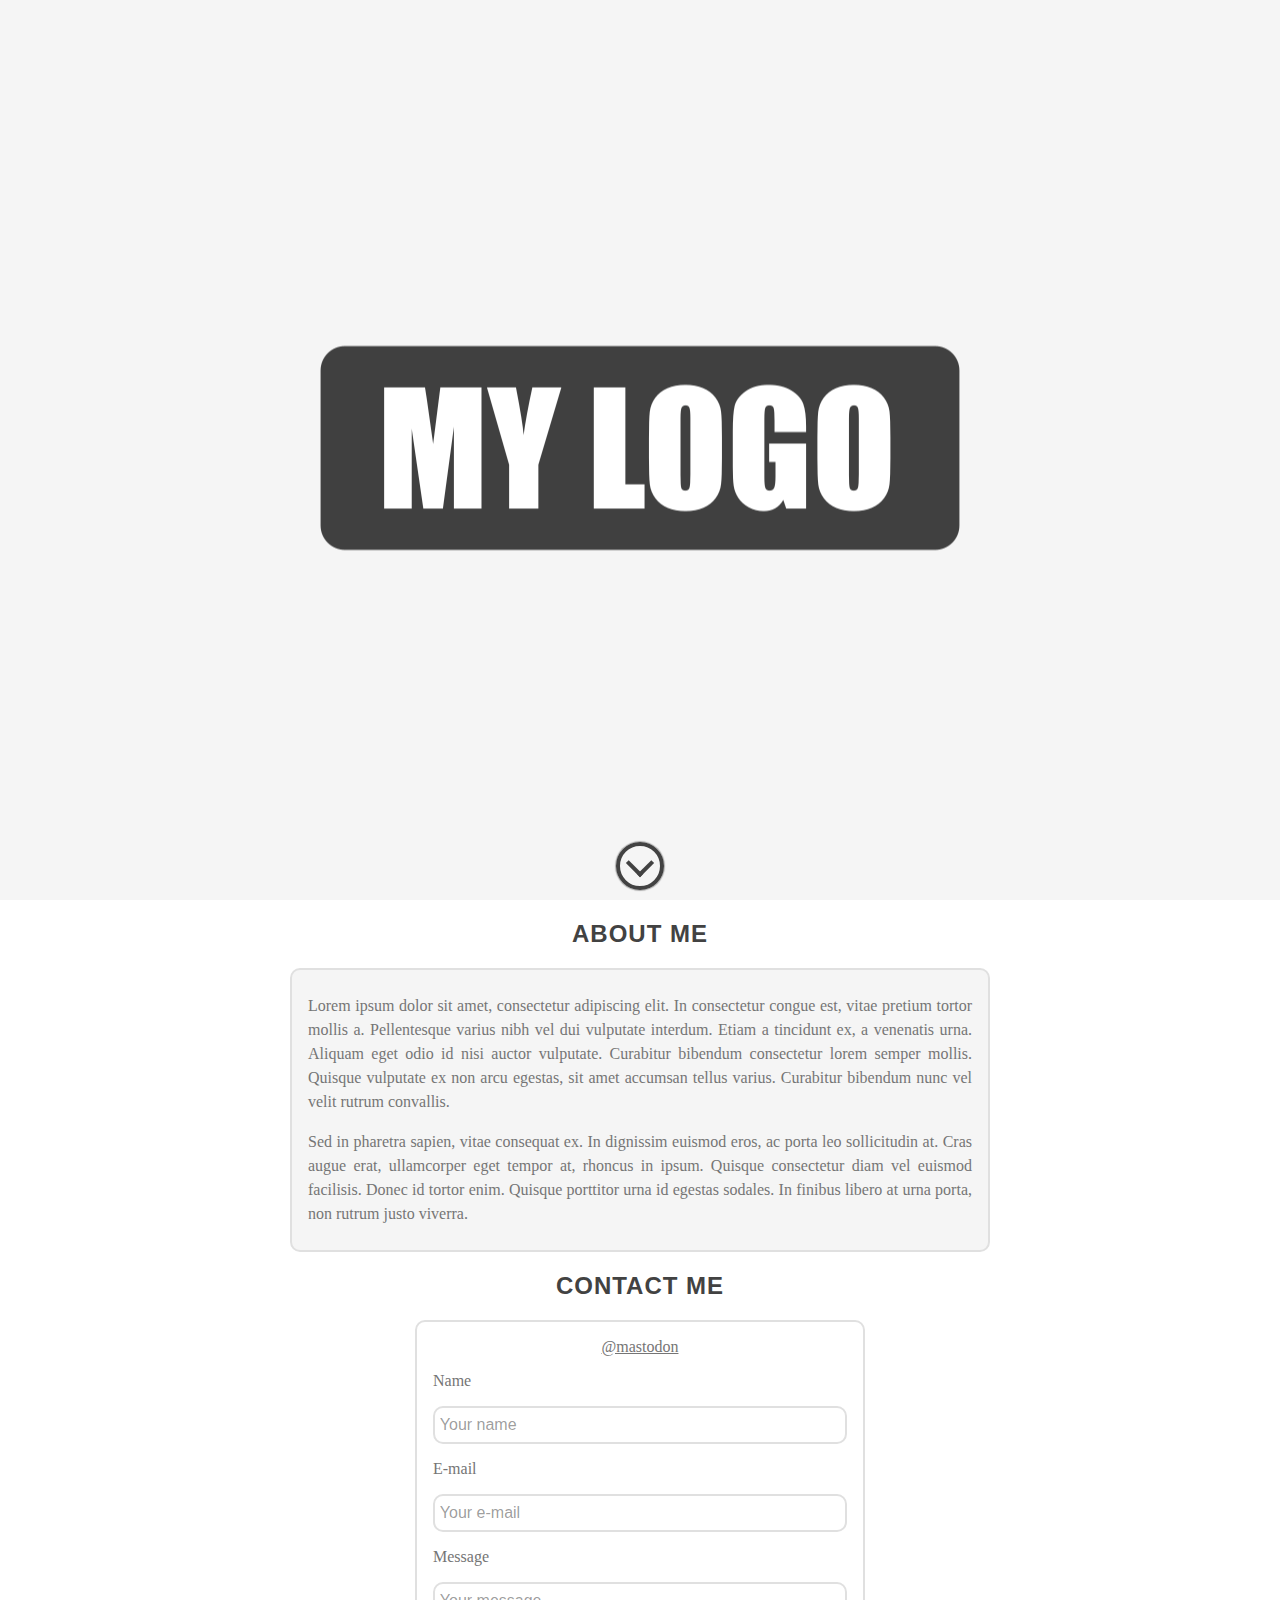
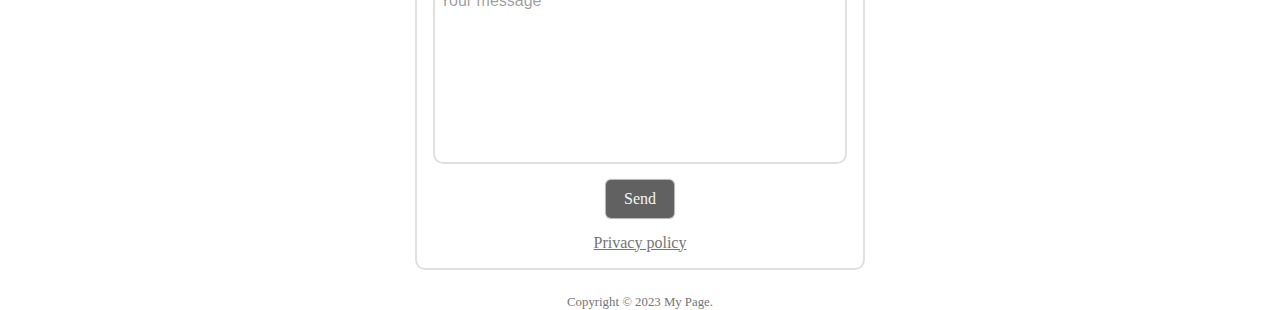
<file: public/index.html>
<!DOCTYPE html>
<html lang="en">
  <head>
    <meta charset="utf-8" />
    <meta name="viewport" content="width=device-width, initial-scale=1" />
    <title>My Page</title>
    <link rel="stylesheet" href="css/style.css" />
  </head>

  <body>
    <header class="fullscreen-landing">
      <div class="logo">
        <img src="images/logo.png" />
      </div>
      <a id="arrow-down" href="">
        <span></span>
      </a>
    </header>

    <article id="main" class="main">
      <h2>About Me</h2>

      <section class="section-box">
        <p>
          Lorem ipsum dolor sit amet, consectetur adipiscing elit. In
          consectetur congue est, vitae pretium tortor mollis a. Pellentesque
          varius nibh vel dui vulputate interdum. Etiam a tincidunt ex, a
          venenatis urna. Aliquam eget odio id nisi auctor vulputate. Curabitur
          bibendum consectetur lorem semper mollis. Quisque vulputate ex non
          arcu egestas, sit amet accumsan tellus varius. Curabitur bibendum nunc
          vel velit rutrum convallis.
        </p>
        <p>
          Sed in pharetra sapien, vitae consequat ex. In dignissim euismod eros,
          ac porta leo sollicitudin at. Cras augue erat, ullamcorper eget tempor
          at, rhoncus in ipsum. Quisque consectetur diam vel euismod facilisis.
          Donec id tortor enim. Quisque porttitor urna id egestas sodales. In
          finibus libero at urna porta, non rutrum justo viverra.
        </p>
      </section>

      <h2>Contact Me</h2>

      <section class="contact">
        <div>
          <a href="https://mastodon.social/">@mastodon</a>
        </div>

        <form id="contact-form">
          <div>
            <label for="contact-name">Name</label>
            <input
              type="text"
              id="contact-name"
              name="contact-name"
              placeholder="Your name"
              required="required"
            />
          </div>
          <div>
            <label for="contact-email">E-mail</label>
            <input
              type="email"
              id="contact-email"
              name="contact-email"
              placeholder="Your e-mail"
              required="required"
            />
          </div>
          <div>
            <label for="contact-message">Message</label>
            <textarea
              id="contact-message"
              name="contact-message"
              placeholder="Your message"
              style="resize: none"
              rows="9"
              required="required"
            ></textarea>
          </div>
          <div>
            <button type="submit">Send</button>
          </div>
        </form>
        <div>
          <a href="privacy.html">Privacy policy</a>
        </div>
      </section>
    </article>

    <footer class="copyright">
      <p>Copyright &copy; 2023 My Page.</p>
    </footer>

    <script src="js/index.js"></script>
  </body>
</html>
</file>
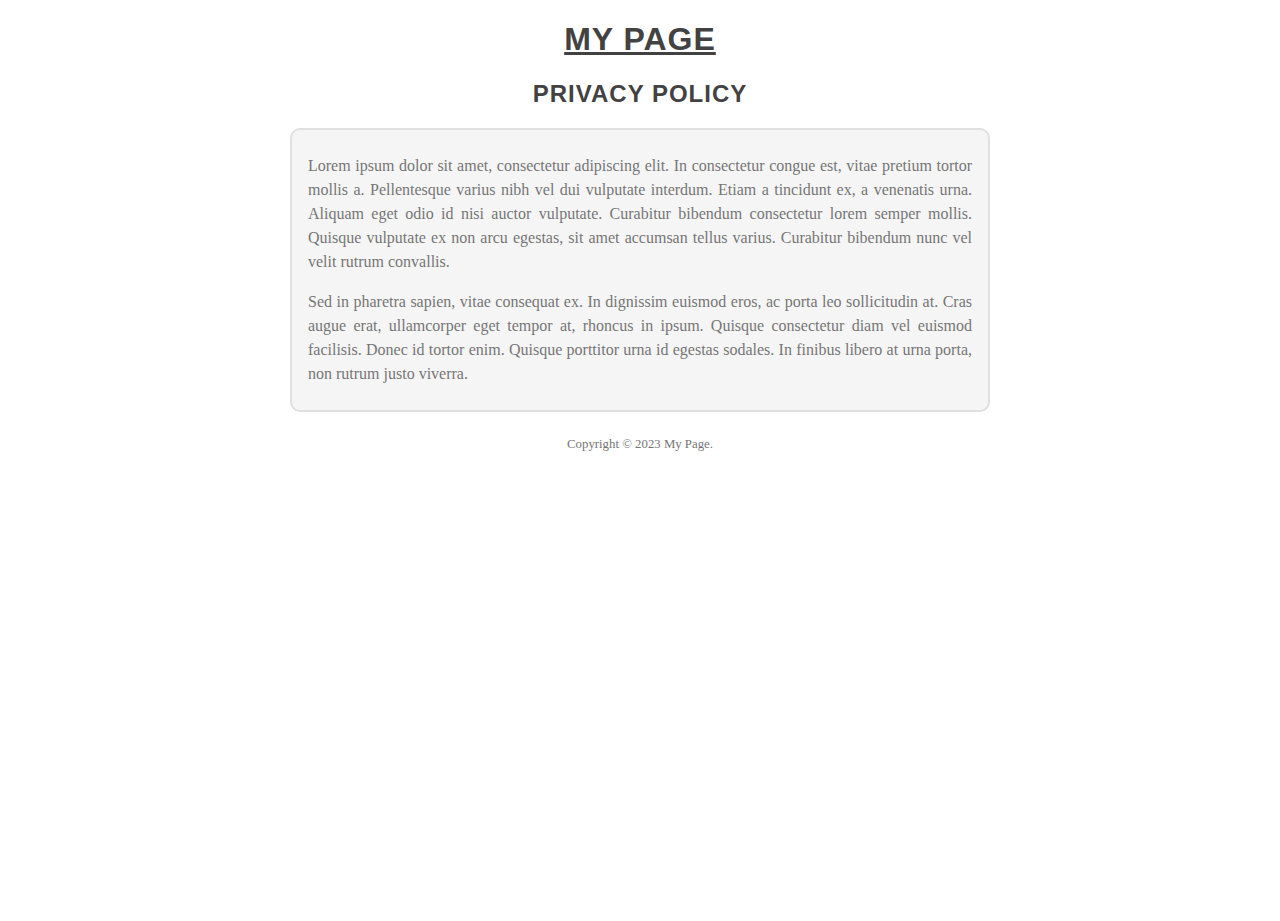
<file: public/privacy.html>
<!DOCTYPE html>
<html lang="en">
  <head>
    <meta charset="utf-8" />
    <meta name="viewport" content="width=device-width, initial-scale=1" />
    <title>My Page | Privacy Policy</title>
    <link rel="stylesheet" href="css/style.css" />
  </head>

  <body>
    <header>
      <h1><a href="index.html">My Page</a></h1>
    </header>

    <article id="main" class="main">
      <h2>Privacy Policy</h2>

      <section class="section-box">
        <p>
          Lorem ipsum dolor sit amet, consectetur adipiscing elit. In
          consectetur congue est, vitae pretium tortor mollis a. Pellentesque
          varius nibh vel dui vulputate interdum. Etiam a tincidunt ex, a
          venenatis urna. Aliquam eget odio id nisi auctor vulputate. Curabitur
          bibendum consectetur lorem semper mollis. Quisque vulputate ex non
          arcu egestas, sit amet accumsan tellus varius. Curabitur bibendum nunc
          vel velit rutrum convallis.
        </p>
        <p>
          Sed in pharetra sapien, vitae consequat ex. In dignissim euismod eros,
          ac porta leo sollicitudin at. Cras augue erat, ullamcorper eget tempor
          at, rhoncus in ipsum. Quisque consectetur diam vel euismod facilisis.
          Donec id tortor enim. Quisque porttitor urna id egestas sodales. In
          finibus libero at urna porta, non rutrum justo viverra.
        </p>
      </section>
    </article>

    <footer class="copyright">
      <p>Copyright &copy; 2023 My Page.</p>
    </footer>
  </body>
</html>
</file>
<file: public/css/style.css>
body {
  width: 100%;
  min-width: 360px;
  height: 100%;
  margin: 0;
  text-align: center;
  color: #757575;
  background-color: #ffffff;
}

html {
  width: 100%;
  height: 100%;
  scroll-behavior: smooth;
}

h1,
h2,
h3,
h4,
h5,
h6 {
  text-transform: uppercase;
  font-family: sans-serif;
  font-weight: 700;
  letter-spacing: 1px;
  text-align: center;
  color: #424242;
  text-decoration: none;
}

a {
  color: inherit;
  outline: none;
  -webkit-tap-highlight-color: transparent;
  -webkit-touch-callout: none;
}

.fullscreen-landing {
  position: relative;
  display: block;
  -webkit-box-sizing: border-box;
  box-sizing: border-box;
  margin: 0 auto;
  padding: 1em 0;
  height: auto;
  min-height: 100%;
  width: 100%;
  overflow: hidden;
  text-align: center;
  background: #f5f5f5;
}

.fullscreen-landing .logo {
  position: absolute;
  top: 50%;
  left: 50%;
  width: 90%;
  -webkit-transform: translateX(-50%) translateY(-50%);
  -ms-transform: translateX(-50%) translateY(-50%);
  transform: translateX(-50%) translateY(-50%);
}

.fullscreen-landing .logo img {
  max-width: 100%;
  height: auto;
}

#arrow-down {
  display: inline-block;
  position: absolute;
  left: 50%;
  bottom: 10px;
  -webkit-transform: translateX(-50%);
  -ms-transform: translateX(-50%);
  transform: translateX(-50%);
  -webkit-user-select: none;
  -moz-user-select: none;
  -ms-user-select: none;
  user-select: none;
}

#arrow-down:focus {
  outline: none;
}

#arrow-down span {
  display: inline-block;
  -webkit-box-sizing: border-box;
  box-sizing: border-box;
  width: 48px;
  height: 48px;
  border: 4px solid #424242;
  border-radius: 50%;
  -webkit-box-shadow: 0px 0px 1px 1px rgba(0, 0, 0, 0.3);
  box-shadow: 0px 0px 1px 1px rgba(0, 0, 0, 0.3);
}

#arrow-down span:after {
  content: "";
  display: inline-block;
  -webkit-box-sizing: border-box;
  box-sizing: border-box;
  width: 50%;
  height: 50%;
  border-top: 4px solid #424242;
  border-right: 4px solid #424242;
  -webkit-transform: translateY(35%) rotate(135deg);
  -ms-transform: translateY(35%) rotate(135deg);
  transform: translateY(35%) rotate(135deg);
}

@media (hover: hover) {
  #arrow-down span:hover {
    border-color: #616161;
  }

  #arrow-down span:hover:after {
    border-top-color: #616161;
    border-right-color: #616161;
  }
}

#arrow-down span:active {
  border-color: #616161;
  box-shadow: none;
}

#arrow-down span:active:after {
  border-top-color: #616161;
  border-right-color: #616161;
}

.main {
  margin: 0 auto;
  padding: 0 1em;
  max-width: 700px;
}

.main p {
  line-height: 1.5;
}

.section-box {
  margin: 0 auto;
  padding: 0.5em 1em;
  background: #f5f5f5;
  border: 2px solid #e0e0e0;
  border-radius: 10px;
  text-align: justify;
}

.contact {
  margin: 0 auto;
  width: 100%;
  max-width: 450px;
  padding: 1em;
  border: 2px solid #e0e0e0;
  border-radius: 10px;
  background-color: #ffffff;
  -webkit-box-sizing: border-box;
  box-sizing: border-box;
}

.contact div {
  margin: 1em auto;
  text-align: center;
}

.contact > div:first-child {
  margin-top: 0;
}

.contact > div:last-child {
  margin-bottom: 0;
}

form {
  margin: 1em auto;
}

form label {
  display: block;
  text-align: left;
  margin: 1em auto;
  font: inherit;
  font-size: 1em;
}

form input,
form textarea {
  -webkit-box-sizing: border-box;
  box-sizing: border-box;
  font: 1em sans-serif;
  padding: 0.5em 0.3em;
  width: 100%;
  background-color: #ffffff;
  border: 2px solid #e0e0e0;
  border-radius: 10px;
  -webkit-transition: border-color ease-in-out 0.2s;
  -o-transition: border-color ease-in-out 0.2s;
  transition: border-color ease-in-out 0.2s;
  color: inherit;
}

form input::placeholder,
form textarea::placeholder {
  color: rgba(0, 0, 0, 0.4);
}

form input:focus,
form textarea:focus {
  border-color: #616161;
  outline: none;
}

form textarea {
  vertical-align: top;
  min-height: 5em;
  resize: vertical;
}

form button {
  font: inherit;
  font-size: 1em;
  display: inline-block;
  padding: 0.5em 1em;
  background-image: none;
  background-color: #616161;
  color: #f5f5f5;
  border: 2px solid #616161;
  border-radius: 5px;
  -webkit-box-shadow: 0px 0px 1px 1px rgba(0, 0, 0, 0.3);
  box-shadow: 0px 0px 1px 1px rgba(0, 0, 0, 0.3);
  -webkit-user-select: none;
  -moz-user-select: none;
  -ms-user-select: none;
  user-select: none;
  -webkit-tap-highlight-color: transparent;
  -webkit-touch-callout: none;
}

@media (hover: hover) {
  form button:hover {
    color: #f5f5f5;
    background-color: #757575;
    border-color: #757575;
    text-decoration: none;
    outline: none;
    cursor: pointer;
  }
}

form button:active,
form button:disabled {
  color: #616161;
  background-color: #f5f5f5;
  -webkit-box-shadow: none;
  box-shadow: none;
  text-decoration: none;
  outline: none;
  cursor: pointer;
}

.copyright {
  margin-top: 2em;
  font-size: 0.8em;
}
</file>
